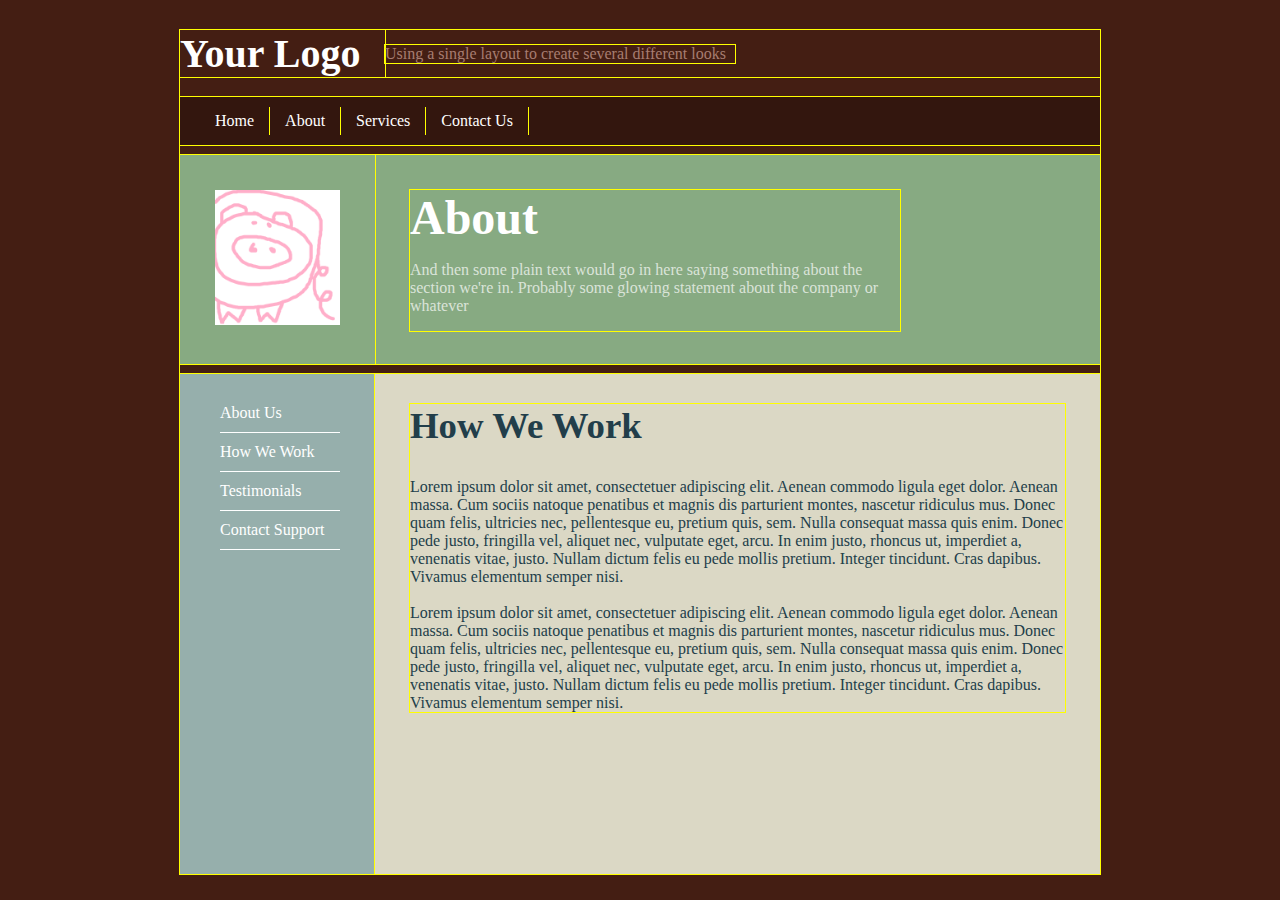
<file: Box Model/index.html>
<!DOCTYPE html>

<html>
  <head>
    <link rel="stylesheet" href="styles.css">
  </head>

  <body>
    <div class=container>

      <div class="logo_container">
        <div class="logo">
          Your Logo
        </div>
        <div class="slogan">
          Using a single layout to create several different looks
        </div>
      </div>

      <div class="nav">
        <ol>
          <li>Home</li>
          <li>About</li>
          <li>Services</li>
          <li>Contact Us</li>
        </ol>
      </div>

      <div class="about_container">
        <div class="image">
          <img src="img.png">
        </div>
        <div class=text>
          <h1>About</h1>
          <p>And then some plain text would go in here saying something about the
            section we're in. Probably some glowing statement about the company
            or whatever</p>
        </div>
      </div>

      <div class="meat_section">
        <div class="menu">
          <ul>
            <li>About Us</li>
            <li>How We Work</li>
            <li>Testimonials</li>
            <li>Contact Support</li>
        </div>
        <div class="how_we_work">
          <div class="info_text">
            <h2>How We Work</h2>
            <p>Lorem ipsum dolor sit amet, consectetuer adipiscing elit. Aenean
              commodo ligula eget dolor. Aenean massa. Cum sociis natoque penatibus
              et magnis dis parturient montes, nascetur ridiculus mus. Donec quam
              felis, ultricies nec, pellentesque eu, pretium quis, sem. Nulla
              consequat massa quis enim. Donec pede justo, fringilla vel, aliquet
              nec, vulputate eget, arcu. In enim justo, rhoncus ut, imperdiet a,
              venenatis vitae, justo. Nullam dictum felis eu pede mollis pretium.
              Integer tincidunt. Cras dapibus. Vivamus elementum semper nisi.
              <br><br>
              Lorem ipsum dolor sit amet, consectetuer adipiscing elit. Aenean
                commodo ligula eget dolor. Aenean massa. Cum sociis natoque penatibus
                et magnis dis parturient montes, nascetur ridiculus mus. Donec quam
                felis, ultricies nec, pellentesque eu, pretium quis, sem. Nulla
                consequat massa quis enim. Donec pede justo, fringilla vel, aliquet
                nec, vulputate eget, arcu. In enim justo, rhoncus ut, imperdiet a,
                venenatis vitae, justo. Nullam dictum felis eu pede mollis pretium.
                Integer tincidunt. Cras dapibus. Vivamus elementum semper nisi.</p>
          </div>
          </div>
      </div>

    </div>
  </body>

</html>
</file>
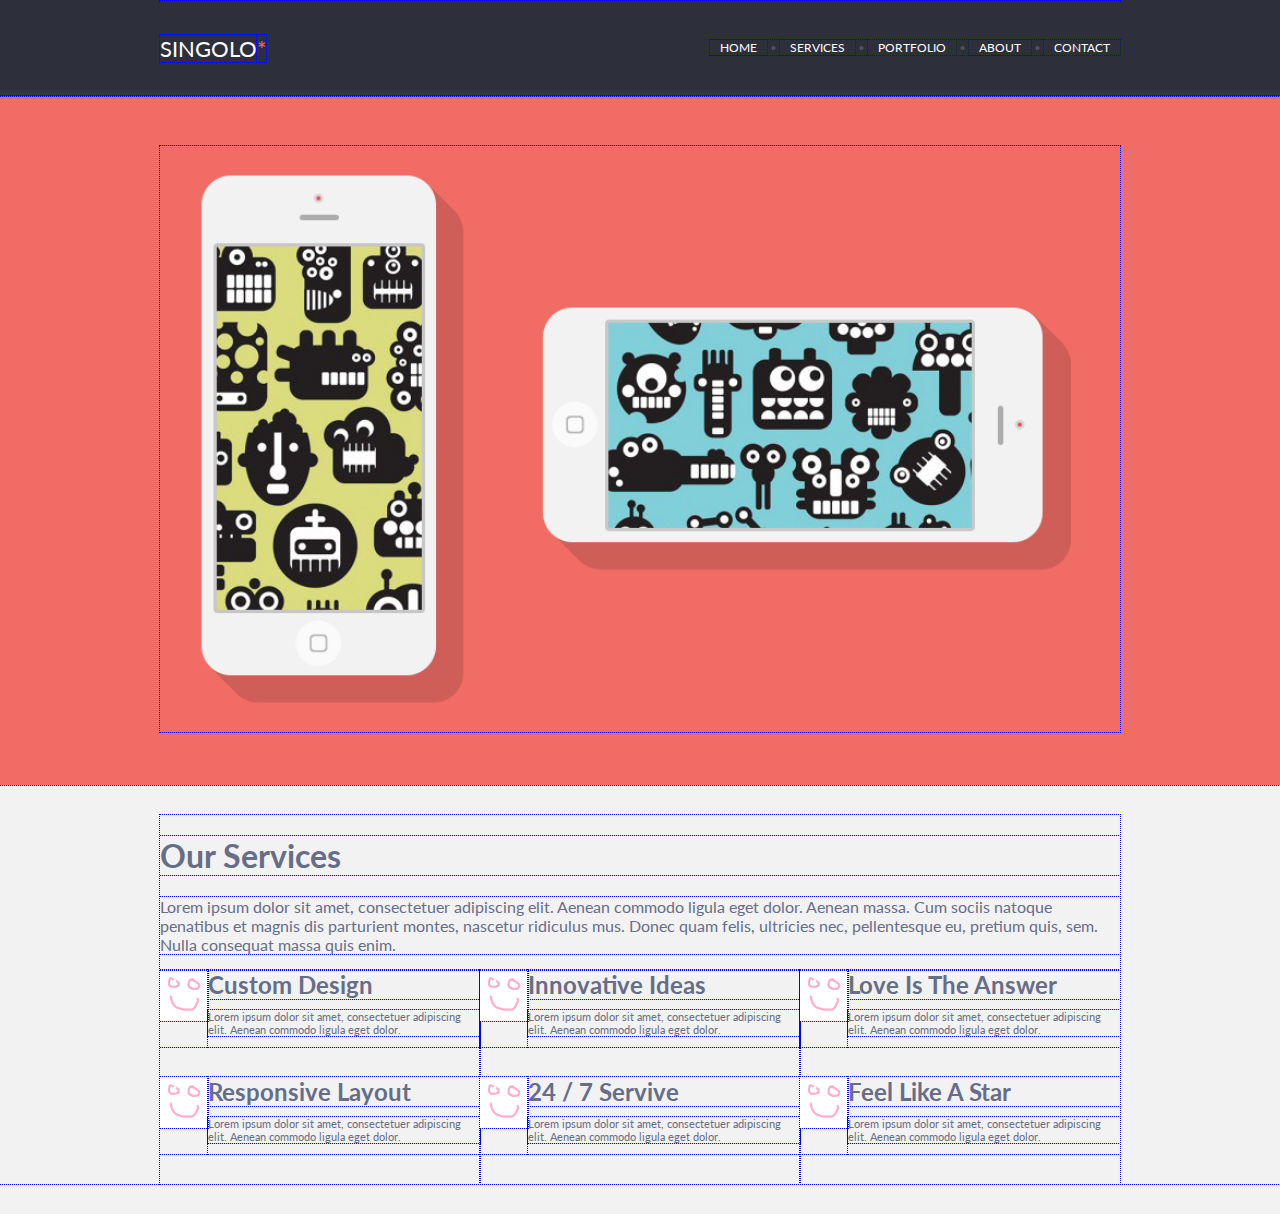
<file: Singolo/index.html>
<!DOCTYPE html>

<html>

  <head>
    <title>Singolo</title>
    <link rel="stylesheet" href="style.css">
  </head>

  <body>

    <div class="header">
      <div class="nav">
        <div class="logo">
          SINGOLO<span class="salmon">*</span>   <!-- span = inline level div, basically -->
        </div>
        <div class="links">
          <a href="#">HOME</a>
          &bull;      <!-- html entity for a bullet point -->
          <a href="#">SERVICES</a>
          &bull;
          <a href="#">PORTFOLIO</a>
          &bull;
          <a href="#">ABOUT</a>
          &bull;
          <a href="#">CONTACT</a>
        </div>
      </div>
    </div>

    <div class="banner">
      <img src="img/banner.png" alt="phone">
    </div>

    <div class="our_services">

      <div class="services">
        <h1>Our Services</h1>
      <p>Lorem ipsum dolor sit amet, consectetuer adipiscing elit. Aenean commodo
        ligula eget dolor. Aenean massa. Cum sociis natoque penatibus et magnis
         dis parturient montes, nascetur ridiculus mus. Donec quam felis,
         ultricies nec, pellentesque eu, pretium quis, sem. Nulla consequat
         massa quis enim.
      </div>
      <div class="column_holder">

        <div class="column" class="column1">

          <div class="icon_box_holder">
            <img src="img/Icon.png">
            <div class="icon_box_holder_text">
              <h2>Custom Design</h2>
              <p>Lorem ipsum dolor sit amet, consectetuer adipiscing elit. Aenean commodo
                ligula eget dolor.</p>
            </div>
          </div>

          <div class="icon_box_holder">
            <img src="img/Icon.png">
            <div class="icon_box_holder_text">
              <h2>Responsive Layout</h2>
              <p>Lorem ipsum dolor sit amet, consectetuer adipiscing elit. Aenean commodo
                ligula eget dolor.</p>
            </div>
          </div>

        </div>

        <div class="column" class="column2">

          <div class="icon_box_holder">
            <img src="img/Icon.png">
            <div class="icon_box_holder_text">
              <h2>Innovative Ideas</h2>
              <p>Lorem ipsum dolor sit amet, consectetuer adipiscing elit. Aenean commodo
                ligula eget dolor.</p>
            </div>
          </div>

          <div class="icon_box_holder">
            <img src="img/Icon.png">
            <div class="icon_box_holder_text">
              <h2>24 / 7 Servive</h2>
              <p>Lorem ipsum dolor sit amet, consectetuer adipiscing elit. Aenean commodo
                ligula eget dolor.</p>
            </div>
          </div>

        </div>

        <div class="column" class="column3">

          <div class="icon_box_holder">
            <img src="img/Icon.png">
            <div class="icon_box_holder_text">
              <h2>Love Is The Answer</h2>
              <p>Lorem ipsum dolor sit amet, consectetuer adipiscing elit. Aenean commodo
                ligula eget dolor.</p>
            </div>
          </div>

          <div class="icon_box_holder">
            <img src="img/Icon.png">
            <div class="icon_box_holder_text">
              <h2>Feel Like A Star</h2>
              <p>Lorem ipsum dolor sit amet, consectetuer adipiscing elit. Aenean commodo
                ligula eget dolor.</p>
            </div>
          </div>

      </div>

      </div>
    </div>
  </body>

</html>
</file>
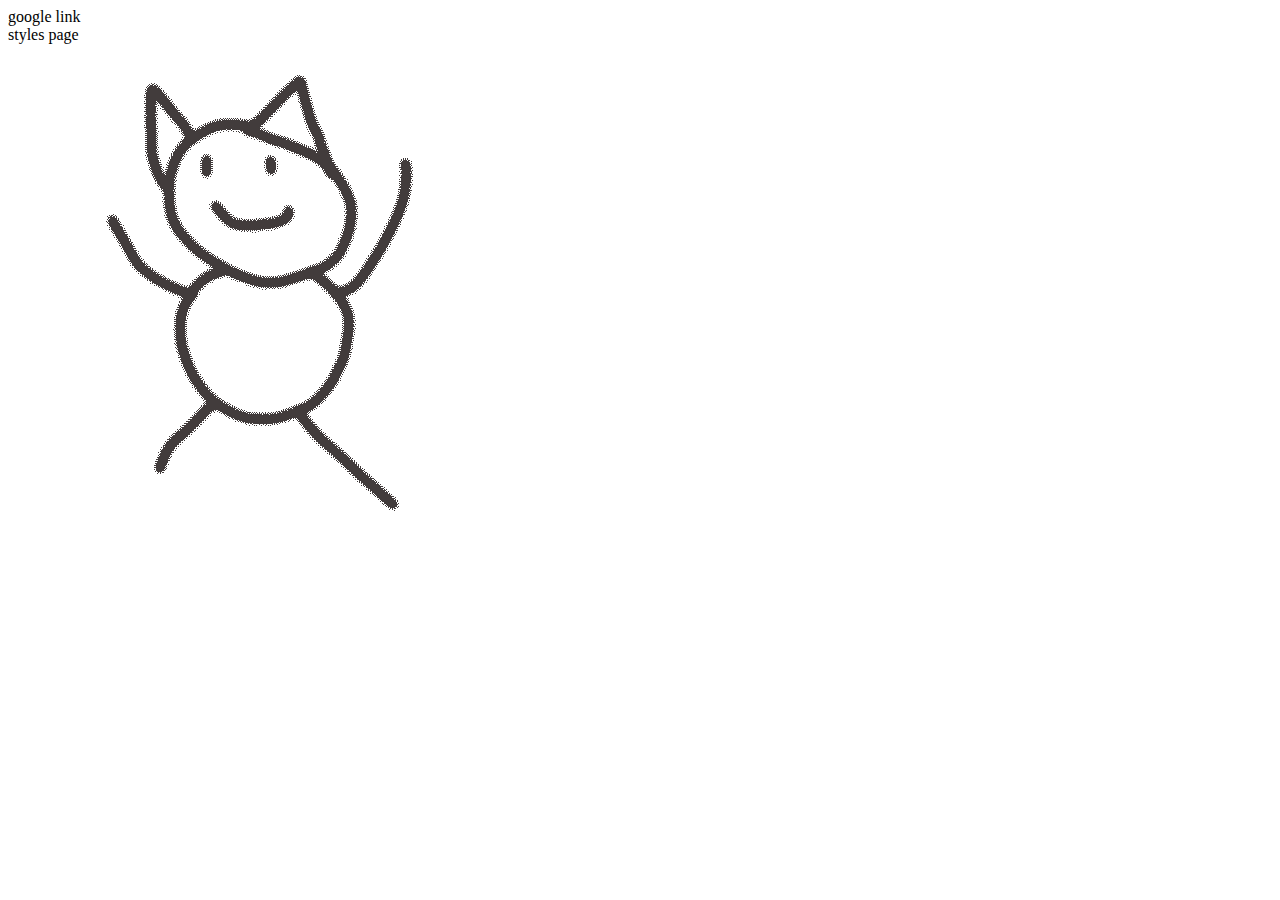
<file: links.html>
<!DOCTYPE html>

<html>
  <head>
    <title>Links</title>

    <style>
      a {
        text-decoration: none;
        color: black;
      }
    </style>

  </head>

  <body>

    <a href="http://www.google.com">google</a> link

    <br />

    <a href="styles, colours, css.html">styles page</a>

    <br />

    <a href="http://www.google.com"><img src="img/cat.png" alt="cat"></a>

  </body>

</html>
</file>
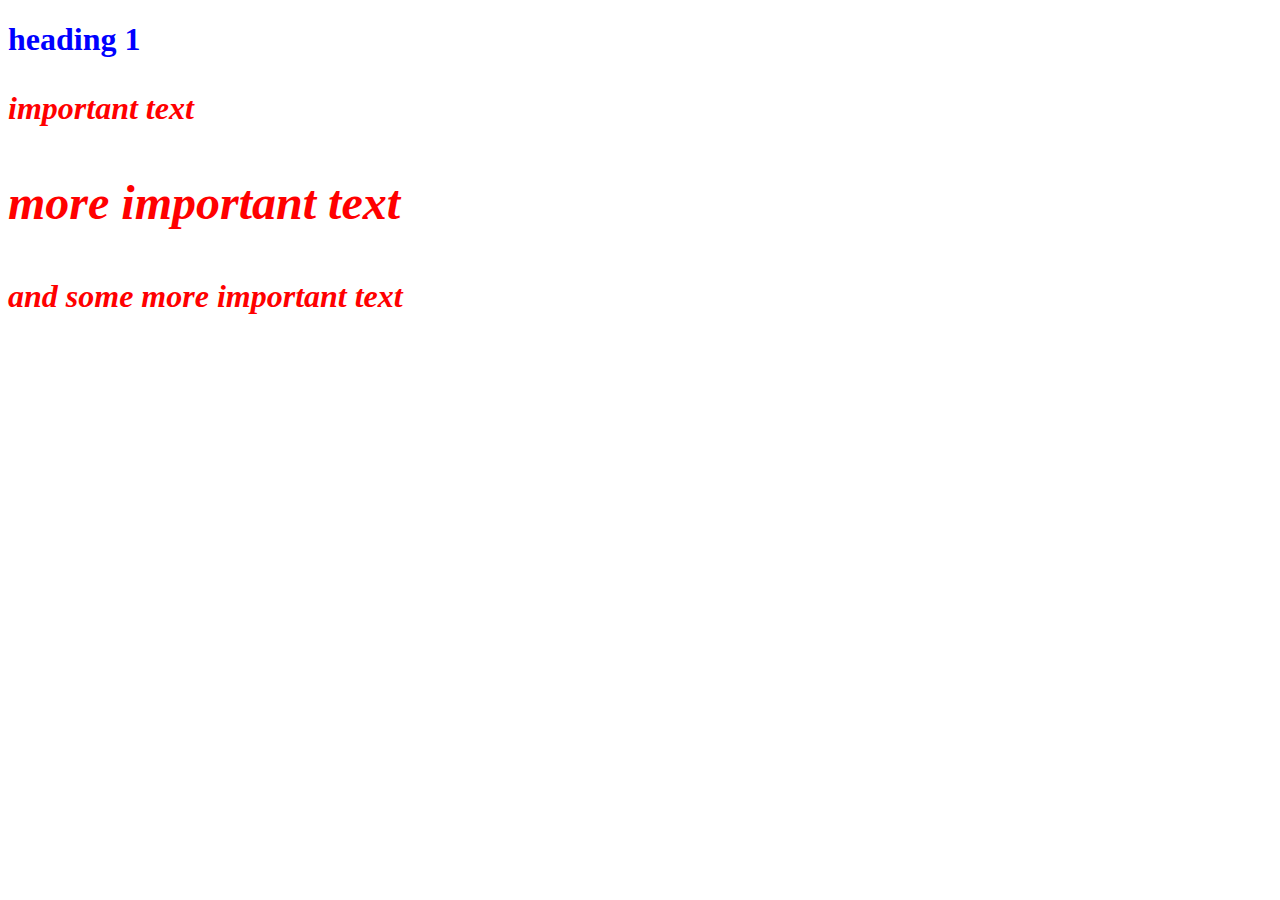
<file: styles, colours, css.html>
<!DOCTYPE html>

<html>
  <head>
    <title>Styles</title>

    <style>
      .important {     /* . means a class */
        color: #ff0000;
        font-style: italic;
        font-size: 2rem;   /* 2rem makes is 2x what it would usually be */
      }
      .vimportant {
        color: #ff0000;
        font-style: italic;
        font-size: 3rem;
      }
      h1 {
        color: blue;
      }
    </style>

  </head>

  <body>

    <h1>heading 1</h1>

    <p class="important">
      <b>important text </b>
    </p>
    <p class="vimportant">
      <b>more important text</b>
    </p>
    <p class="important">
      <b>and some more important text</b>
    </p>

  </body>

</html>
</file>
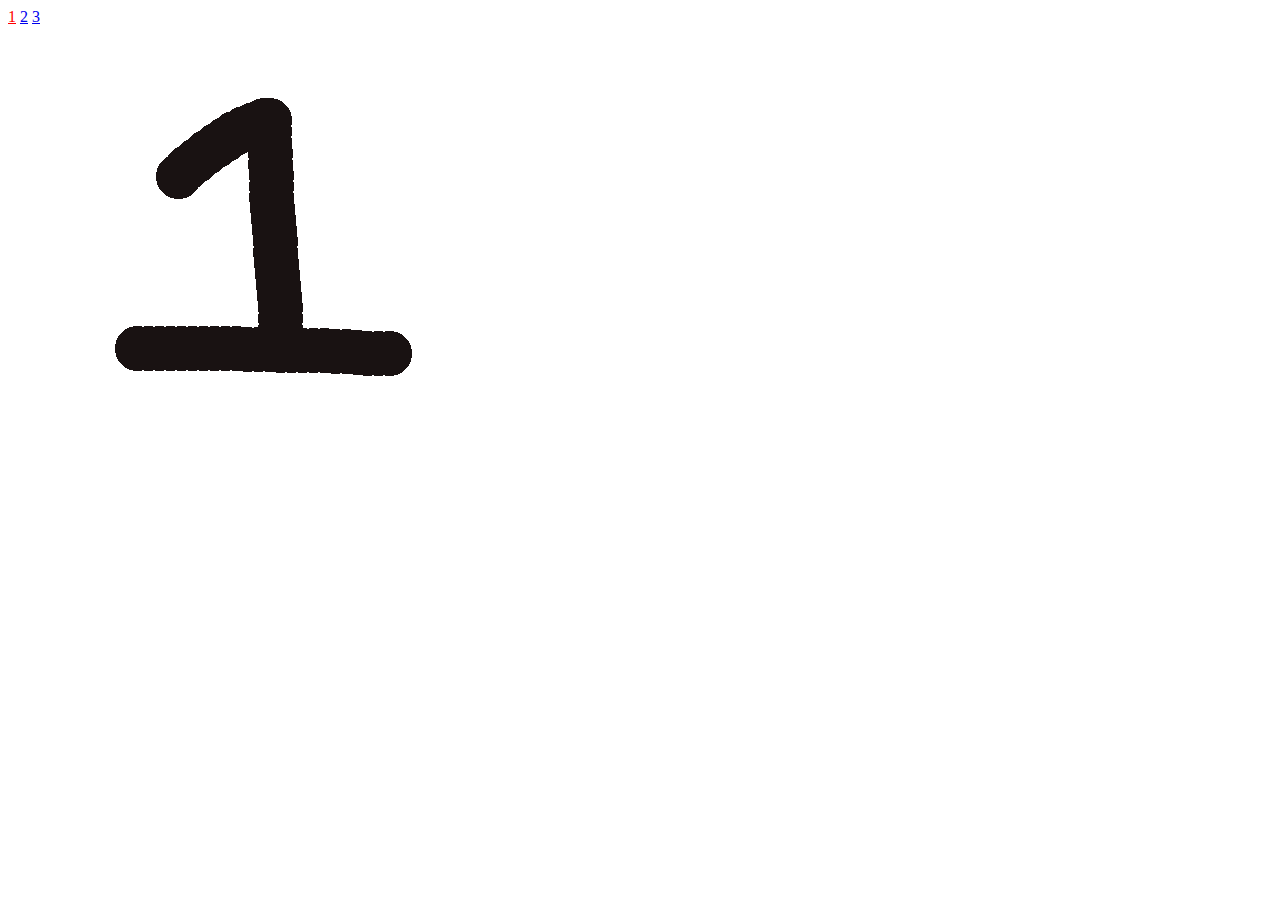
<file: 123/1.html>
<html>
  <head>
    <title> 1 </title>

    <style>
      .selected {
        color: red;
      }
    </style>

  </head>

  <body>

    <a href="1.html" class="selected">1</a>
    <a href="2.html">2</a>
    <a href="3.html">3</a>
    <br>
    <img src="1.png">

  </body>

</html>
</file>
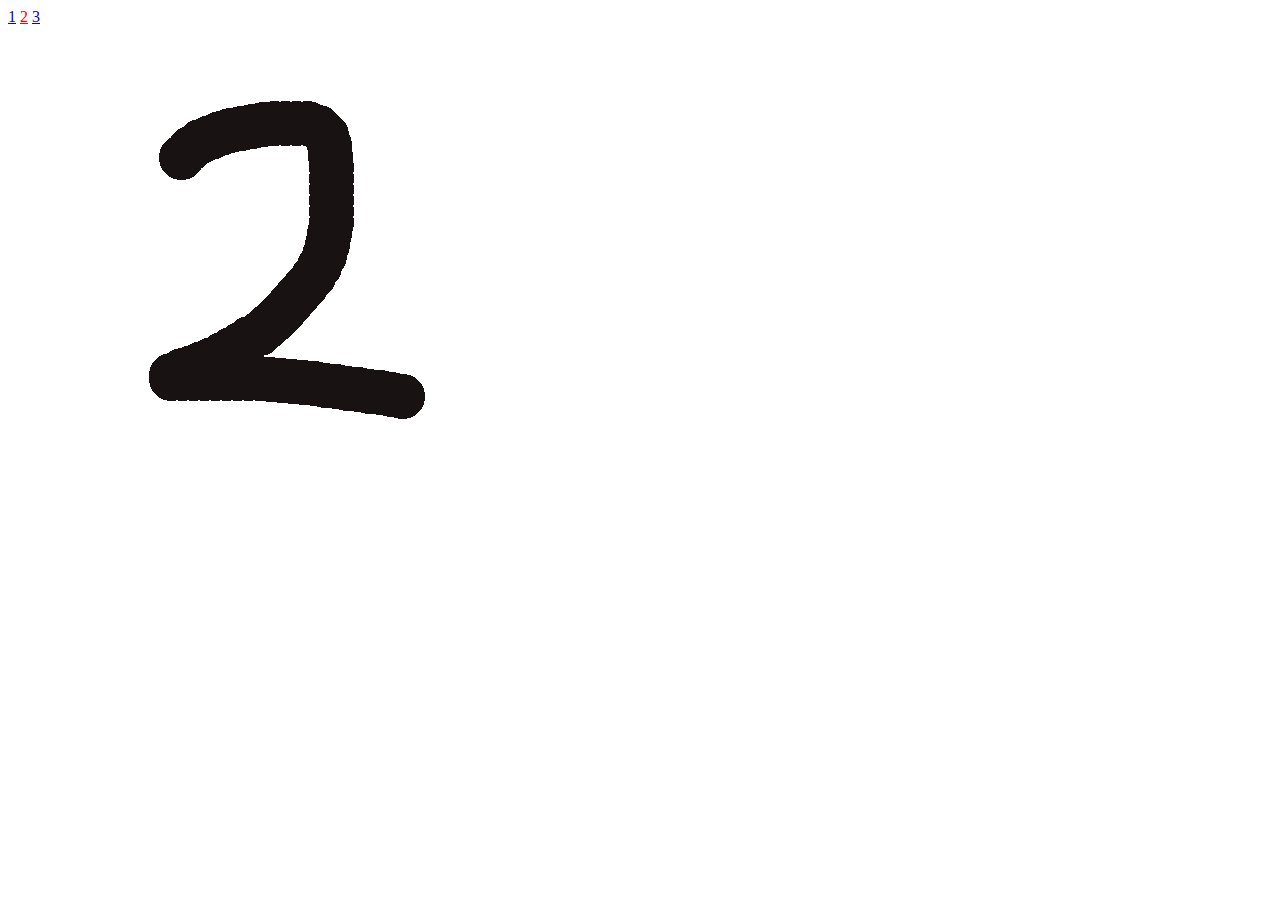
<file: 123/2.html>
<html>
  <head>
    <title> 2 </title>

    <style>
      .selected {
        color: red;
      }
    </style>

  </head>

  <body>

    <a href="1.html">1</a>
    <a href="2.html" class="selected">2</a>
    <a href="3.html">3</a>
    <br>
    <img src="2.png">

  </body>

</html>
</file>
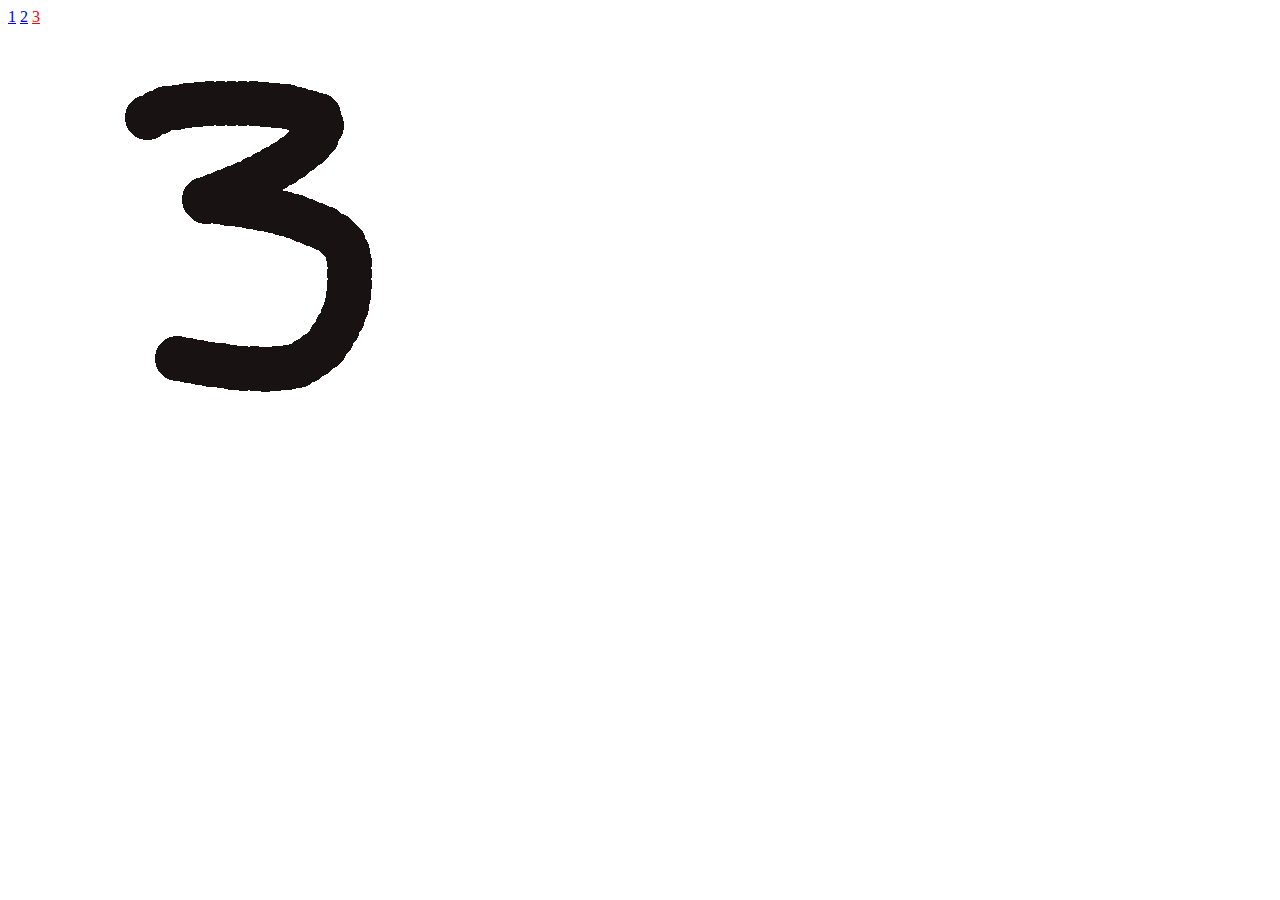
<file: 123/3.html>
<html>
  <head>
    <title> 3 </title>

    <style>
      .selected {
        color: red;
      }
    </style>

  </head>

  <body>

    <a href="1.html">1</a>
    <a href="2.html">2</a>
    <a href="3.html" class="selected">3</a>
    <br>
    <img src="3.png">

  </body>

</html>
</file>
<file: Box Model/styles.css>
body {
  background-color: #441e13;
}
div {
  outline: yellow 1px solid;
}
h1 {
  color: white;
  font-size: 3rem;
  font-weight: bold;
  margin: 0;
}
h2 {
  color: #223E4A;
  font-size: 2.3rem;
}
.container {
  max-width: 920px;
  margin-left: auto;
  margin-right: auto;
}
.logo_container {
  margin-top: 30px;
  overflow: hidden;
}
.logo {
  width: 205px;
  font-size: 2.5rem;
  font-weight: bold;
  color: white;
  float: left;
}
.slogan {
  width: 350px;
  float: left;
  color: #a77d71;
  margin-top: 15px;
}
.nav {
  margin-top: 20px;
  background-color: rgba(0, 0, 0, 0.25);
}
.nav ol {
  overflow: hidden;
  list-style: none;
  padding-left: 20px;
  margin: 0;
}
.nav li {
  float: left;
  color: white;
  padding-left: 15px;
  padding-right: 15px;
  padding-top: 5px;
  padding-bottom: 5px;
  margin-top: 10px;
  margin-bottom: 10px;
  border-right: yellow 1px solid;
}
.about_container {
  margin-top: 10px;
  background-color: #87AA82;
  overflow: hidden;
}
.image {
  padding: 35px;
  float: left;
}
.image img {
  width: 125px;
}
.text {
  float: left;
  width: 490px;
  margin-left: 35px;
  margin-top: 35px;
  color: rgba(255, 255, 255, 0.7);
}
.meat_section {
  margin-top: 10px;
  overflow: hidden;
  min-height: 500px;
}
.menu {
  width: 195px;
  float: left;
  height: 500px;
  background-color: #96AFAC;
}
.menu ul {
  list-style: none;
  margin: 0;
  margin-top: 20px;
  color: white;
  margin-right: 35px;
}
.menu ul li {
  padding-top: 10px;
  padding-bottom: 10px;
  border-bottom: white 1.5px solid;
}
.how_we_work {
  background-color: #DBD8C5;
  float: left;
  overflow: hidden;
  width: 725px;
  height: 500px;
  color: #223E4A;
}
.info_text {
  margin-left: 35px;
  margin-right: 35px;
}
</file>
<file: Singolo/style.css>
@import url("https://fonts.googleapis.com/css?family=Lato:300");

body {
  background-color: #f2f2f2;
  margin: 0;
  font-family: 'Lato', sans-serif;
}

* {
  outline: 1px dotted blue;
}

p {
  color: #666d89;
}

.header {
  background-color: #2d303a;
  height: 90px;
  border-bottom: 6px solid #323746;
}

.nav {
  color: white;
  max-width: 960px;
  margin-left: auto;
  margin-right: auto;
}

.logo {
  float: left;
  font-size: 1.4rem;
  margin-top: 35px;
}
.salmon {
  color: #f06c64;
}

.links {
  color: #494e62;   /* for the bullet points */
  float: right;
  margin-top: 40px;
  font-size: 0.75rem;
}

.links a {
  text-decoration: none;
  color: white;
  padding: 0 10px;
}

.banner {
  background-color: #f16c65;
  text-align: center;
  padding: 50px 0;
}

.banner img {
  width: 100%;
  max-width: 960px;
}

.our_services {
  max-width: 960px;
  margin-left: auto;
  margin-right: auto;
  margin-top: 30px;
  margin-bottom: 30px;
  overflow: hidden;
}

.our_services h1 {
  font-weight: bold;
  color: #666d89;
}

.column {
  float: left;
  width: 320px;
}

.icon_box_holder {
  float: left;
  margin-bottom: 30px;
}

.icon_box_holder h2 {
  color: #666d89;
  margin: 0;
}

.icon_box_holder p {
  font-size: 0.7rem;
}

.icon_box_holder img {
  width: 15%;
  max-width: 50px;
  float: left;
}
.icon_box_holder_text {
  float: left;
  width: 85%;
}

@media screen and (max-width: 610px) {  /* applies to any screen less than 610px */
  .logo {
    float: none;
    text-align: center;
    margin-top: 0;
    padding-top: 20px;
  }
  .links {
    float: none;
    margin-top: 10px;
    text-align: center;
  }
}
@media screen and (max-width: 960px) {
  .column {
    min-width: 320px;
    max-width: 920px;
    wdth: 100%;
  }
}
</file>
